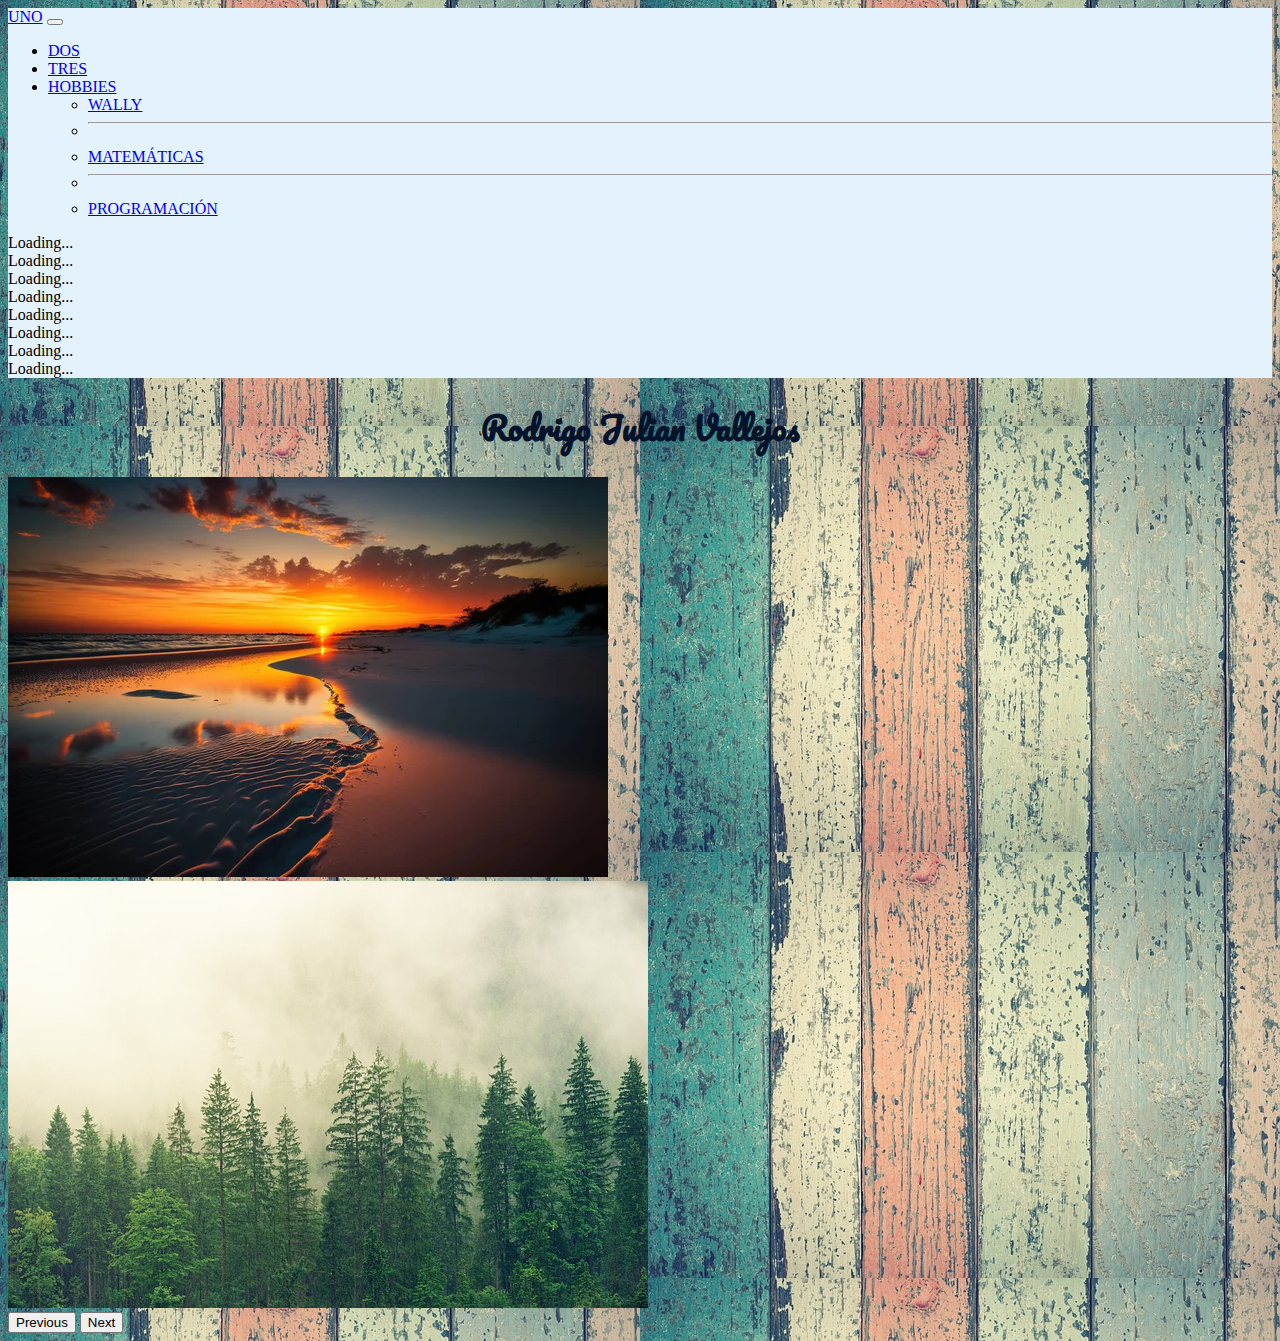
<file: index.html>
<!DOCTYPE html>
<html lang="en">
<head>
    <meta charset="UTF-8">
    <meta name="viewport" content="width=device-width, initial-scale=1.0">
    <link rel="stylesheet" href="css/estilos.css">
    <link href="https://cdn.jsdelivr.net/npm/bootstrap@5.0.2/dist/css/bootstrap.min.css" rel="stylesheet" integrity="sha384-EVSTQN3/azprG1Anm3QDgpJLIm9Nao0Yz1ztcQTwFspd3yD65VohhpuuCOmLASjC" crossorigin="anonymous">
    <link rel="preconnect" href="https://fonts.googleapis.com">
    <link rel="preconnect" href="https://fonts.gstatic.com" crossorigin>
    <link href="https://fonts.googleapis.com/css2?family=Edu+NSW+ACT+Foundation:wght@400..700&family=Lemon&family=Nunito&family=Nunito+Sans:opsz,wght@6..12,200&family=Pacifico&family=Workbench&display=swap" rel="stylesheet">
    <title>Document</title>
</head>
<body style="background-image: url(imagenes/f.jpg);">
    <div>
        <nav class="navbar navbar-expand-lg navbar-light"style="background-color: #e3f2fd;">
            <div class="container-fluid">
              <a class="navbar-brand" href="pags/p1.html">UNO</a>
              <button class="navbar-toggler" type="button" data-bs-toggle="collapse" data-bs-target="#navbarSupportedContent" aria-controls="navbarSupportedContent" aria-expanded="false" aria-label="Toggle navigation">
                <span class="navbar-toggler-icon"></span>
              </button>
              <div class="collapse navbar-collapse" id="navbarSupportedContent">
                <ul class="navbar-nav me-auto mb-2 mb-lg-0">
                  <li class="nav-item">
                    <a class="nav-link active" aria-current="page" href="pags/p2.html">DOS</a>
                  </li>

                  <li class="nav-item">
                    <a class="nav-link active" aria-current="page" href="pags/p3.html">TRES</a>
                  </li>
                  
                  <li class="nav-item dropdown">
                    <a class="nav-link dropdown-toggle" href="#" id="navbarDropdown" role="button" data-bs-toggle="dropdown" aria-expanded="false">
                      HOBBIES
                    </a>
                    <ul class="dropdown-menu" aria-labelledby="navbarDropdown">
                      <li><a class="dropdown-item" href="https://www.youtube.com/watch?app=desktop&v=-fRnTjKRsmQ">WALLY</a></li>
                      <li><hr class="dropdown-divider"></li>
                      <li><a class="dropdown-item" href="https://www.youtube.com/watch?v=AlP6S26gTEI">MATEMÁTICAS</a></li>
                      <li><hr class="dropdown-divider"></li>
                      <li><a class="dropdown-item" href="https://www.youtube.com/watch?v=5doZ4aCpryY&list=PLH3e-cns2M_VsmbvzjUSQDw0DQRlGN9Cg">PROGRAMACIÓN</a></li>
                    </ul>
                  </li>
                  
                  
                </ul>
                <div class="spinner-grow text-primary" role="status">
                    <span class="visually-hidden">Loading...</span>
                  </div>
                  <div class="spinner-grow text-secondary" role="status">
                    <span class="visually-hidden">Loading...</span>
                  </div>
                  <div class="spinner-grow text-success" role="status">
                    <span class="visually-hidden">Loading...</span>
                  </div>
                  <div class="spinner-grow text-danger" role="status">
                    <span class="visually-hidden">Loading...</span>
                  </div>
                  <div class="spinner-grow text-warning" role="status">
                    <span class="visually-hidden">Loading...</span>
                  </div>
                  <div class="spinner-grow text-info" role="status">
                    <span class="visually-hidden">Loading...</span>
                  </div>
                  <div class="spinner-grow text-light" role="status">
                    <span class="visually-hidden">Loading...</span>
                  </div>
                  <div class="spinner-grow text-dark" role="status">
                    <span class="visually-hidden">Loading...</span>
                  </div>
                 
              </div>
            </div>
          </nav>
    </div>
    <div class="nombre">
        <h1>Rodrigo Julian Vallejos</h1>
      </div>
    <div>
        <div id="carouselExampleControls" class="carousel slide" data-bs-ride="carousel">
            <div class="carousel-inner">
              <div class="carousel-item active">
                <img src="imagenes/i2.jpg" class="d-block w-90" alt="...">
              </div>
              <div class="carousel-item">
                <img src="imagenes/i1.jpg" class="d-block w-50" alt="...">
              </div>
              
            </div>
            <button class="carousel-control-prev" type="button" data-bs-target="#carouselExampleControls" data-bs-slide="prev">
              <span class="carousel-control-prev-icon" aria-hidden="true"></span>
              <span class="visually-hidden">Previous</span>
            </button>
            <button class="carousel-control-next" type="button" data-bs-target="#carouselExampleControls" data-bs-slide="next">
              <span class="carousel-control-next-icon" aria-hidden="true"></span>
              <span class="visually-hidden">Next</span>
            </button>
          </div>
    </div>





    <script src="https://cdn.jsdelivr.net/npm/bootstrap@5.0.2/dist/js/bootstrap.bundle.min.js" integrity="sha384-MrcW6ZMFYlzcLA8Nl+NtUVF0sA7MsXsP1UyJoMp4YLEuNSfAP+JcXn/tWtIaxVXM" crossorigin="anonymous"></script>
</body>
</html>
</file>
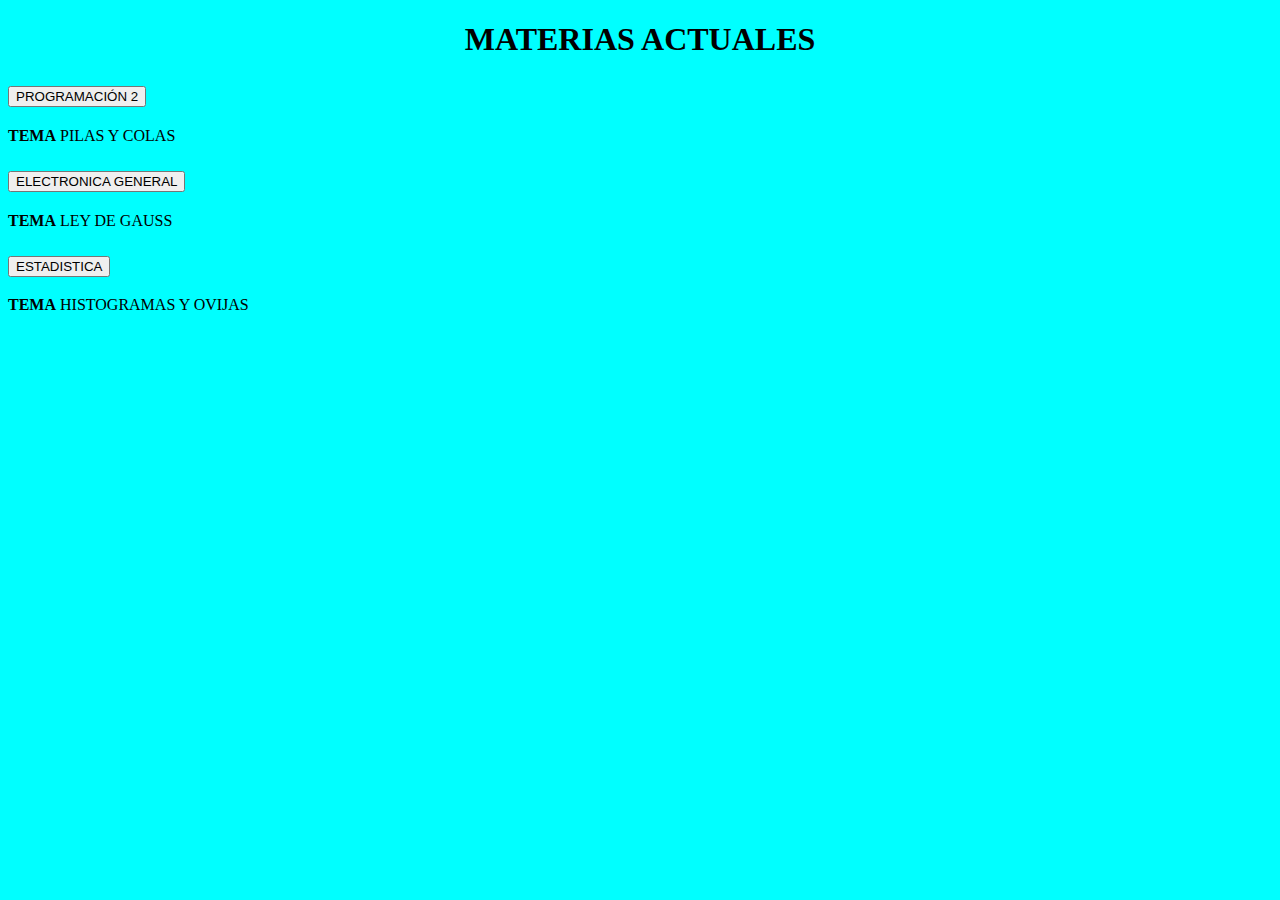
<file: pags/p1.html>
<!DOCTYPE html>
<html lang="en">
<head>
    <meta charset="UTF-8">
    <meta name="viewport" content="width=device-width, initial-scale=1.0">
    <link href="https://cdn.jsdelivr.net/npm/bootstrap@5.0.2/dist/css/bootstrap.min.css" rel="stylesheet" integrity="sha384-EVSTQN3/azprG1Anm3QDgpJLIm9Nao0Yz1ztcQTwFspd3yD65VohhpuuCOmLASjC" crossorigin="anonymous">

    <title>Document</title>
</head>
<body style="background-color: aqua;">
    <center><h1>MATERIAS ACTUALES</h1></center>
    <div>
        <div class="accordion" id="accordionExample">
            <div class="accordion-item">
              <h2 class="accordion-header" id="headingOne">
                <button class="accordion-button" type="button" data-bs-toggle="collapse" data-bs-target="#collapseOne" aria-expanded="true" aria-controls="collapseOne">
                  PROGRAMACIÓN 2
                </button>
              </h2>
              <div id="collapseOne" class="accordion-collapse collapse show" aria-labelledby="headingOne" data-bs-parent="#accordionExample">
                <div class="accordion-body">
                  <strong>TEMA</strong> PILAS Y COLAS
                </div>
              </div>
            </div>
            <div class="accordion-item">
              <h2 class="accordion-header" id="headingTwo">
                <button class="accordion-button collapsed" type="button" data-bs-toggle="collapse" data-bs-target="#collapseTwo" aria-expanded="false" aria-controls="collapseTwo">
                  ELECTRONICA GENERAL
                </button>
              </h2>
              <div id="collapseTwo" class="accordion-collapse collapse" aria-labelledby="headingTwo" data-bs-parent="#accordionExample">
                <div class="accordion-body">
                  <strong>TEMA</strong> LEY DE GAUSS
                </div>
              </div>
            </div>
            <div class="accordion-item">
              <h2 class="accordion-header" id="headingThree">
                <button class="accordion-button collapsed" type="button" data-bs-toggle="collapse" data-bs-target="#collapseThree" aria-expanded="false" aria-controls="collapseThree">
                  ESTADISTICA
                </button>
              </h2>
              <div id="collapseThree" class="accordion-collapse collapse" aria-labelledby="headingThree" data-bs-parent="#accordionExample">
                <div class="accordion-body">
                  <strong>TEMA</strong> HISTOGRAMAS Y OVIJAS
                </div>
              </div>
              
            </div>
          </div>
    </div>




    <script src="https://cdn.jsdelivr.net/npm/bootstrap@5.0.2/dist/js/bootstrap.bundle.min.js" integrity="sha384-MrcW6ZMFYlzcLA8Nl+NtUVF0sA7MsXsP1UyJoMp4YLEuNSfAP+JcXn/tWtIaxVXM" crossorigin="anonymous"></script>
</body>
</html>
</file>
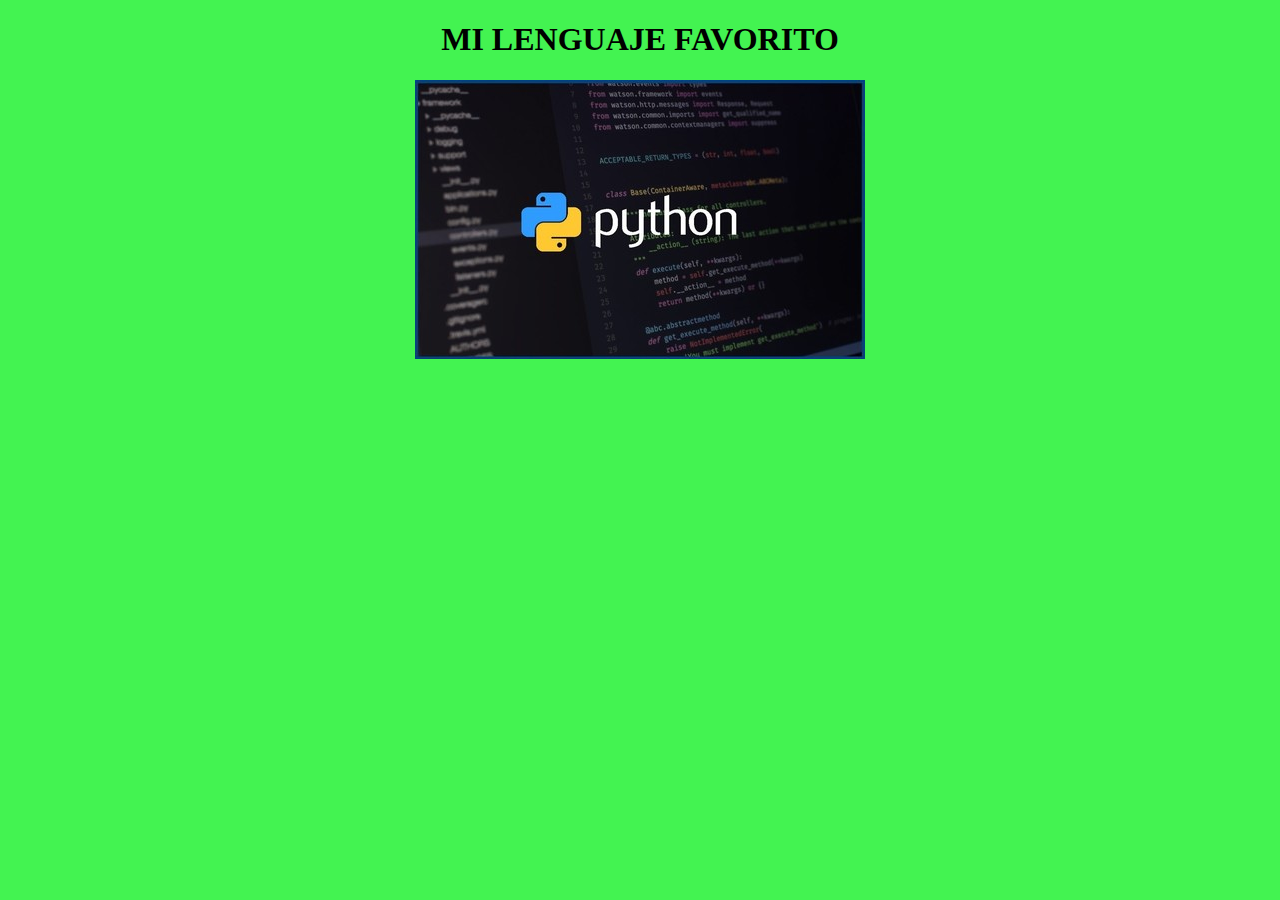
<file: pags/p2.html>
<!DOCTYPE html>
<html lang="en">
<head>
    <meta charset="UTF-8">
    <meta name="viewport" content="width=device-width, initial-scale=1.0">
    <title>Document</title>
</head>
<body style="background-color: rgb(67, 243, 81);"></body>
    <center><h1>MI LENGUAJE FAVORITO</h1></center>
    <center><img src="py.jpg" ></center>
</body>
</html>
</file>
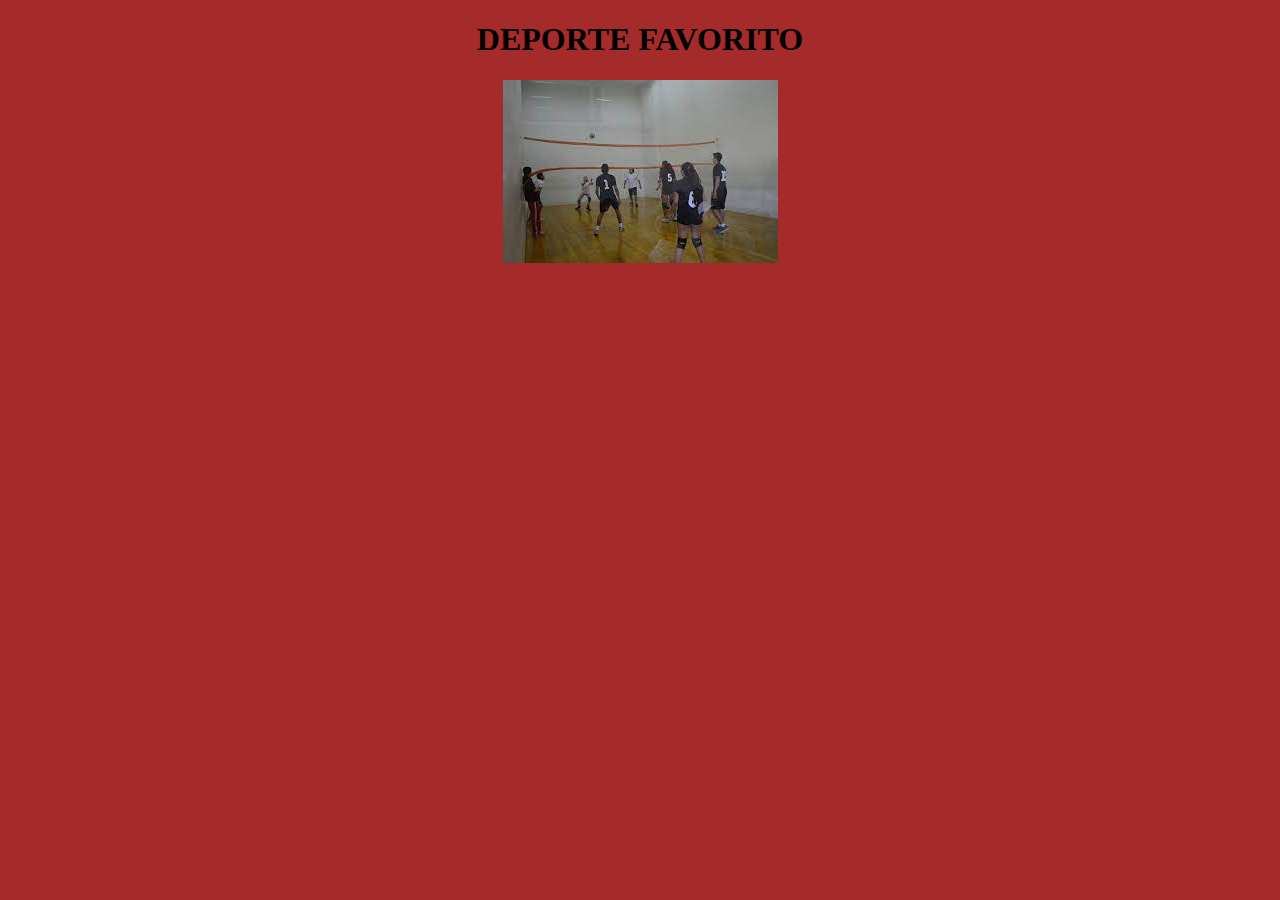
<file: pags/p3.html>
<!DOCTYPE html>
<html lang="en">
<head>
    <meta charset="UTF-8">
    <meta name="viewport" content="width=device-width, initial-scale=1.0">
    <title>Document</title>
</head>
<body style="background-color: brown;">
    <center>
        <h1>DEPORTE FAVORITO</h1>
        <img src="wa.jpg">
    </center>
    
</body>
</html>
</file>
<file: css/estilos.css>
body{
    background-color: cornflowerblue;
}

.nombre{
    color: rgb(4, 18, 43);
    text-align: center;
    font-family: "Pacifico", cursive;
    font-weight: 400;
    font-style: normal;
      
      
}
</file>
